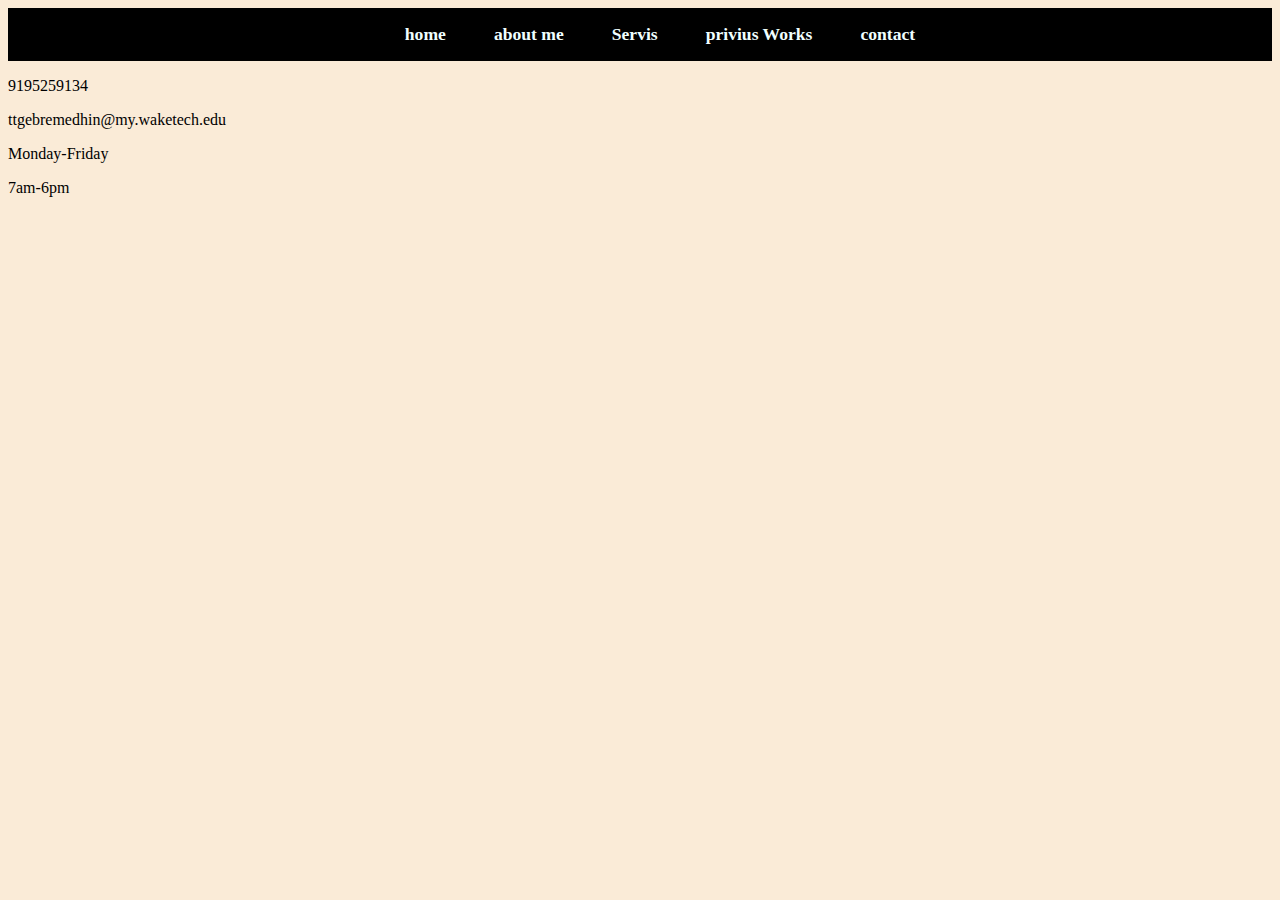
<file: contact.html>
<!doctype html>
<html lang="en">
<head>
<meta charset="utf-8">

<title>contact Tsegawit/ portfilo</title>
<meta name="viewport" content="witdh=device-width, initial-scale=1.0">
<link rel="stylesheet" href="style.css">
</head>
<body>
  <nav class="navbar">
    <ul>
        <li><a href="index.html">home</a></li>
        <li><a href="about me.html">about me</a></li>
        <li><a href="Servis.html">Servis</a></li>
        <li><a href="privius work.html">privius Works</a></li>
        <li><a href="contact.html">contact</a></li>
    </ul>
  </nav>
  <P>9195259134</P>
  <p>ttgebremedhin@my.waketech.edu</p>
  <p>Monday-Friday</p>
  <p>7am-6pm</p>
  <section id="home">
    <div class="main">
      <h1 class="headings"> <br> </h1>
    </div>
  </section>


  </section>
</body>
</html>
</file>
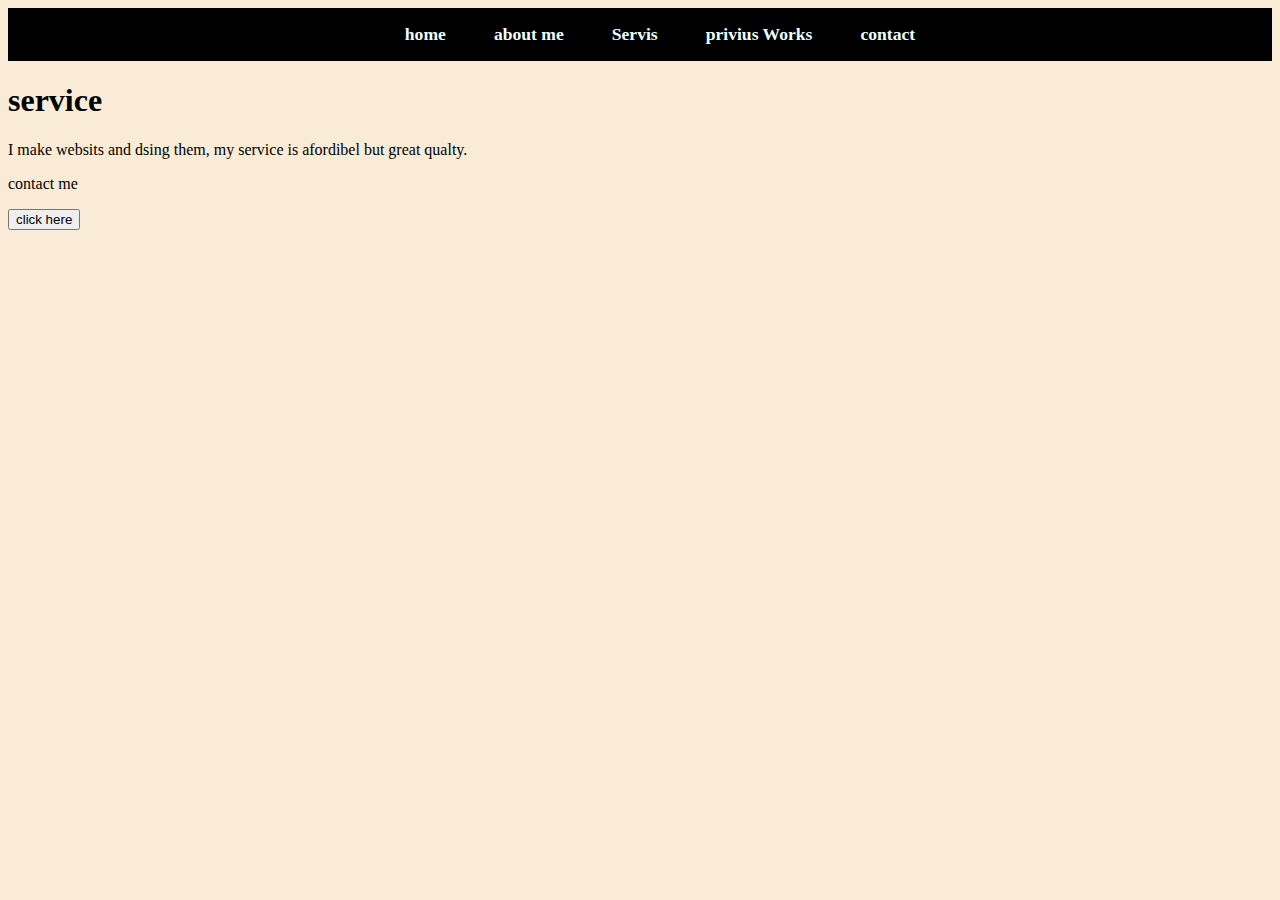
<file: Servis.html>
<!doctype html>
<html lang="en">
<head>
<meta charset="utf-8">
<meta name="viewport" content="witdh=device-width, initial-scale=1.0">
<title>service page Tsegawit/ portfilio</title>
<link rel="stylesheet" href="style.css">
</head>
<body>
  <nav class="navbar">
    <ul>
        <li><a href="index.html">home</a></li>
        <li><a href="about me.html">about me</a></li>
        <li><a href="Servis.html">Servis</a></li>
        <li><a href="privius work.html">privius Works</a></li>
        <li><a href="contact.html">contact</a></li>
    </ul>
  </nav>
   <h1> service</h1>
  <p> I make websits and dsing them, my service is afordibel but great qualty.</p>
   <p>contact me</p>
   


   <form  class="contact" action="contact.html">
    <button class="contact">click here</button>
</body>
</html>
</file>
<file: style.css>
body{ 
   
    background-color: antiquewhite;
    align-items: center;
    justify-content: center;
}
/* Navbar */
.navbar{
    display: flex;
    justify-content: center;
    align-items: center;
    background-color: black;
    position: sticky;
    top: 0;
}
.navbar ul{
    display: flex;
    list-style: none;
    margin: 20 0px;
}
.navbar ul li {
    font-family: century;
    font-size: 1.1rem;
    font-weight: bold;
}
.navbar ul li a{
    text-decoration: solid;
    color: azure;
    padding: 7px 24px;
    transition: all .5s ease;
}
/* Home section*/
#home{
    display: flex;
    flex-direction: column;
}
img{
    float: left;
    width: 480px;
    height: 540px;
}
@media screen and(max-with:632px){
    .navbar ul li a {
         text-align: justify;
    }
}
</file>
